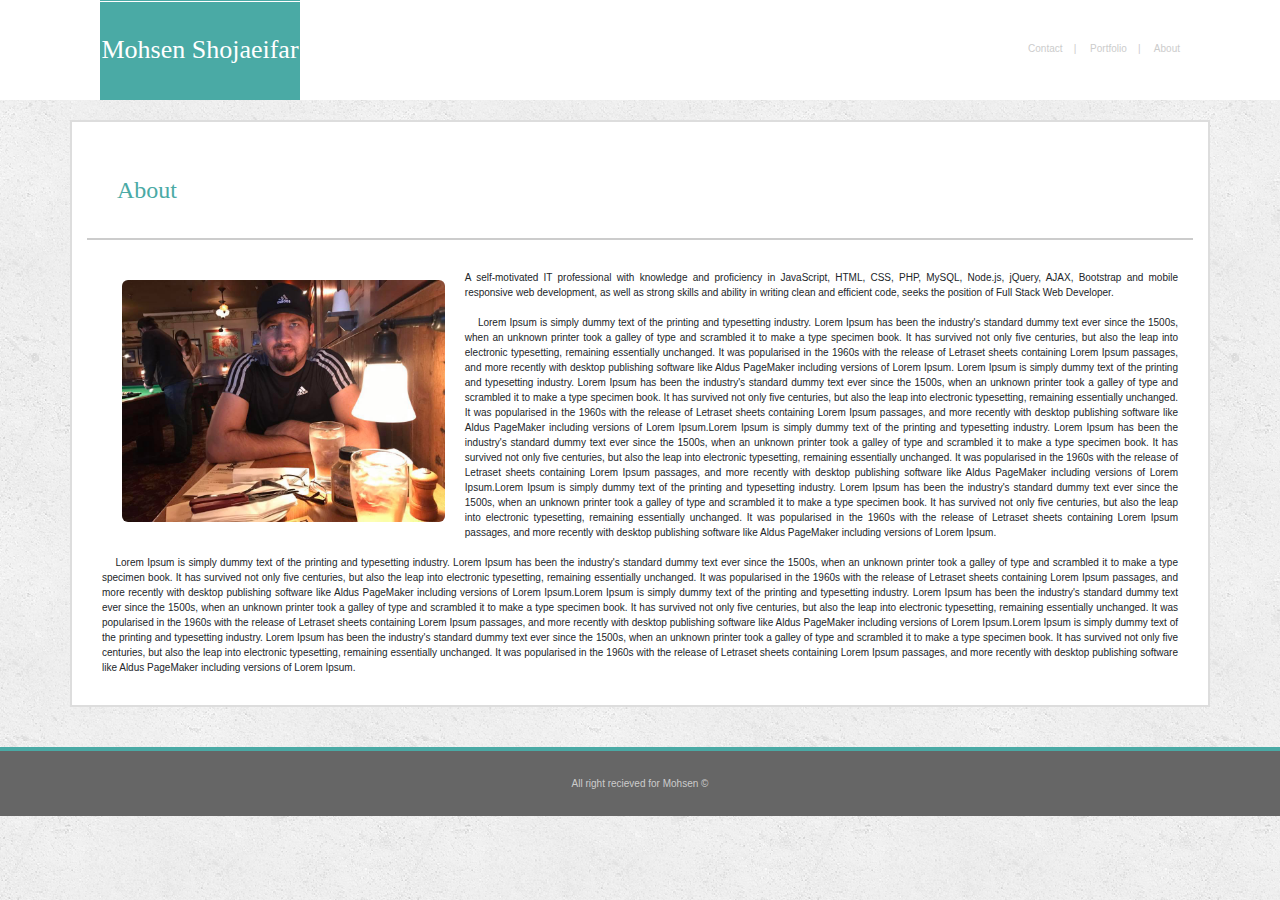
<file: index.html>
<!DOCTYPE html>
<html>
    <head>
        <meta charset="UTF-8">
        <title>About | Mohsen Shojaeifar</title>
        <meta charset="utf-8">
        <meta name="viewport" content="width=device-width, initial-scale=1">
        <link rel="stylesheet" href="https://maxcdn.bootstrapcdn.com/bootstrap/3.4.0/css/bootstrap.min.css">
        <script src="https://ajax.googleapis.com/ajax/libs/jquery/3.3.1/jquery.min.js"></script>
        <link rel="stylesheet" href="https://maxcdn.bootstrapcdn.com/bootstrap/4.0.0/css/bootstrap.min.css" integrity="sha384-Gn5384xqQ1aoWXA+058RXPxPg6fy4IWvTNh0E263XmFcJlSAwiGgFAW/dAiS6JXm" crossorigin="anonymous">
        <link rel="stylesheet" type="text/css" href="assets/style.css">
    </head>

    <body>
        <header class="row header">
            <div class="container">
                <div class="col col-sm" >
                    <a href="index.html"><div class=".col-12 .col-sm-6 .col-lg-8 headerTitle">Mohsen Shojaeifar</div></a>
                </div>
                <div class="col col-sm navWrapper">
                    <a class="navLink" href="index.html">&nbsp;&nbsp;&nbsp; | &nbsp;&nbsp;&nbsp; About</a> 
                    <a   class="navLink" href="portfolio.html" >&nbsp;&nbsp;&nbsp; | &nbsp;&nbsp;&nbsp; Portfolio</a>
                    <a class="navLink" href="contact.html">Contact</a>
                </nav>  
                </div>
            </div>
        </header>
        
        <section class="container">
            <div class="col sectionTitle">
                    About
            </div>
            <article class="col text-justify">
    
                <p>
                        <img align="left" class="img-rounded" width="30%" height="30%" hspace="20" vspace="10" src="assets/images/Mohsen.jpg" />
                A self-motivated IT professional with knowledge and proficiency in JavaScript, HTML, CSS, PHP, MySQL, Node.js, jQuery, AJAX, Bootstrap and mobile responsive web development, as well as strong skills and ability in writing clean and efficient code, seeks the position of Full Stack Web Developer.
                    <br/><br/>&nbsp;&nbsp;&nbsp;&nbsp;Lorem Ipsum is simply dummy text of the printing and typesetting industry. Lorem Ipsum has been the industry's standard dummy text ever since the 1500s, when an unknown printer took a galley of type and scrambled it to make a type specimen book. It has survived not only five centuries, but also the leap into electronic typesetting, remaining essentially unchanged. It was popularised in the 1960s with the release of Letraset sheets containing Lorem Ipsum passages, and more recently with desktop publishing software like Aldus PageMaker including versions of Lorem Ipsum.
                    Lorem Ipsum is simply dummy text of the printing and typesetting industry. Lorem Ipsum has been the industry's standard dummy text ever since the 1500s, when an unknown printer took a galley of type and scrambled it to make a type specimen book. It has survived not only five centuries, but also the leap into electronic typesetting, remaining essentially unchanged. It was popularised in the 1960s with the release of Letraset sheets containing Lorem Ipsum passages, and more recently with desktop publishing software like Aldus PageMaker including versions of Lorem Ipsum.Lorem Ipsum is simply dummy text of the printing and typesetting industry. Lorem Ipsum has been the industry's standard dummy text ever since the 1500s, when an unknown printer took a galley of type and scrambled it to make a type specimen book. It has survived not only five centuries, but also the leap into electronic typesetting, remaining essentially unchanged. It was popularised in the 1960s with the release of Letraset sheets containing Lorem Ipsum passages, and more recently with desktop publishing software like Aldus PageMaker including versions of Lorem Ipsum.Lorem Ipsum is simply dummy text of the printing and typesetting industry. Lorem Ipsum has been the industry's standard dummy text ever since the 1500s, when an unknown printer took a galley of type and scrambled it to make a type specimen book. It has survived not only five centuries, but also the leap into electronic typesetting, remaining essentially unchanged. It was popularised in the 1960s with the release of Letraset sheets containing Lorem Ipsum passages, and more recently with desktop publishing software like Aldus PageMaker including versions of Lorem Ipsum.
                    <br/><br/>&nbsp;&nbsp;&nbsp;&nbsp;Lorem Ipsum is simply dummy text of the printing and typesetting industry. Lorem Ipsum has been the industry's standard dummy text ever since the 1500s, when an unknown printer took a galley of type and scrambled it to make a type specimen book. It has survived not only five centuries, but also the leap into electronic typesetting, remaining essentially unchanged. It was popularised in the 1960s with the release of Letraset sheets containing Lorem Ipsum passages, and more recently with desktop publishing software like Aldus PageMaker including versions of Lorem Ipsum.Lorem Ipsum is simply dummy text of the printing and typesetting industry. Lorem Ipsum has been the industry's standard dummy text ever since the 1500s, when an unknown printer took a galley of type and scrambled it to make a type specimen book. It has survived not only five centuries, but also the leap into electronic typesetting, remaining essentially unchanged. It was popularised in the 1960s with the release of Letraset sheets containing Lorem Ipsum passages, and more recently with desktop publishing software like Aldus PageMaker including versions of Lorem Ipsum.Lorem Ipsum is simply dummy text of the printing and typesetting industry. Lorem Ipsum has been the industry's standard dummy text ever since the 1500s, when an unknown printer took a galley of type and scrambled it to make a type specimen book. It has survived not only five centuries, but also the leap into electronic typesetting, remaining essentially unchanged. It was popularised in the 1960s with the release of Letraset sheets containing Lorem Ipsum passages, and more recently with desktop publishing software like Aldus PageMaker including versions of Lorem Ipsum.

                </p>
                   
            </article>
        </section>
        <footer class="footer">
            <div class="container">
                All right recieved for Mohsen  &copy;
            </div>
        </footer>
    </body>

</html>
</file>
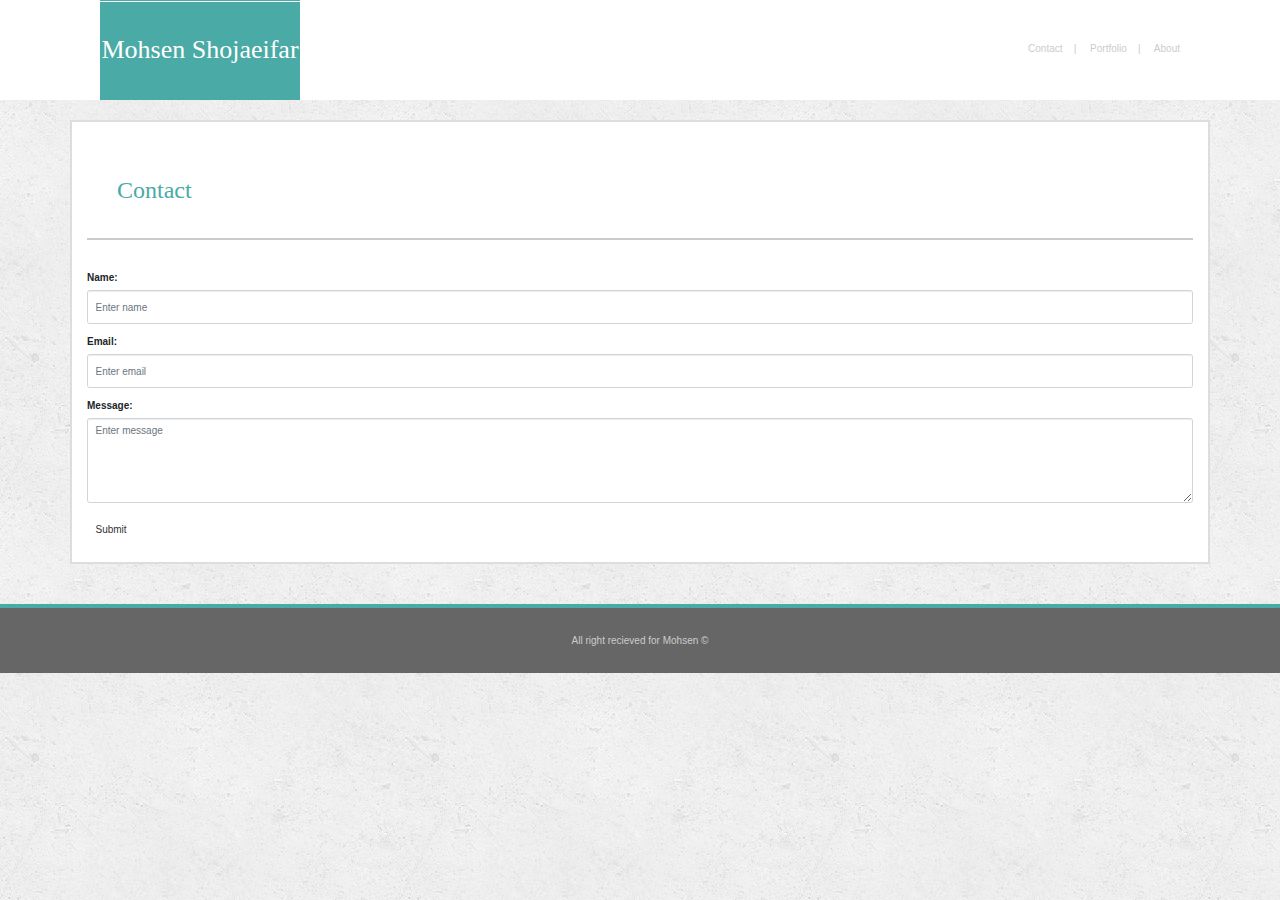
<file: contact.html>
<!DOCTYPE html>
<html>
    <head>
        <meta charset="UTF-8">
        <title>Contact | Mohsen Shojaeifar</title>
        <meta charset="utf-8">
        <meta name="viewport" content="width=device-width, initial-scale=1">
        <link rel="stylesheet" href="https://maxcdn.bootstrapcdn.com/bootstrap/3.4.0/css/bootstrap.min.css">
        <script src="https://ajax.googleapis.com/ajax/libs/jquery/3.3.1/jquery.min.js"></script>
        <link rel="stylesheet" href="https://maxcdn.bootstrapcdn.com/bootstrap/4.0.0/css/bootstrap.min.css" integrity="sha384-Gn5384xqQ1aoWXA+058RXPxPg6fy4IWvTNh0E263XmFcJlSAwiGgFAW/dAiS6JXm" crossorigin="anonymous">
        <link rel="stylesheet" type="text/css" href="assets/style.css">
    </head>

    <body>
        <header class="row header">
            <div class="container">
                <div class="col" >
                    <a href="index.html"><div class=".col-12 .col-sm-6 .col-lg-8 headerTitle">Mohsen Shojaeifar</div></a>
                </div>
                <div class="col navWrapper">
                    <a class="navLink" href="index.html">&nbsp;&nbsp;&nbsp; | &nbsp;&nbsp;&nbsp; About</a> 
                    <a   class="navLink" href="portfolio.html" >&nbsp;&nbsp;&nbsp; | &nbsp;&nbsp;&nbsp; Portfolio</a>
                    <a class="navLink" href="contact.html">Contact</a>
                </nav>  
                </div>
            </div>
        </header>
        
        <section class="container">
            <div class="col sectionTitle">
                    Contact
            </div>
            <form action="/action_page.php">
                <div class="form-group">
                  <label for="name">Name:</label>
                  <input type="name" class="form-control" id="name" placeholder="Enter name" name="name">
                </div>
                <div class="form-group">
                  <label for="email">Email:</label>
                  <input type="email" class="form-control" id="email" placeholder="Enter email" name="email">
                </div>
                <label for="comment">Message:</label>
                <textarea class="form-control" rows="5" id="comment" placeholder="Enter message" ></textarea>
                <br/>
                <button type="submit" class="btn btn-default">Submit</button>
            </form>
        </section>
        <footer class="footer">
            <div class="container">
                All right recieved for Mohsen  &copy;
            </div>
        </footer>
    </body>

</html>
</file>
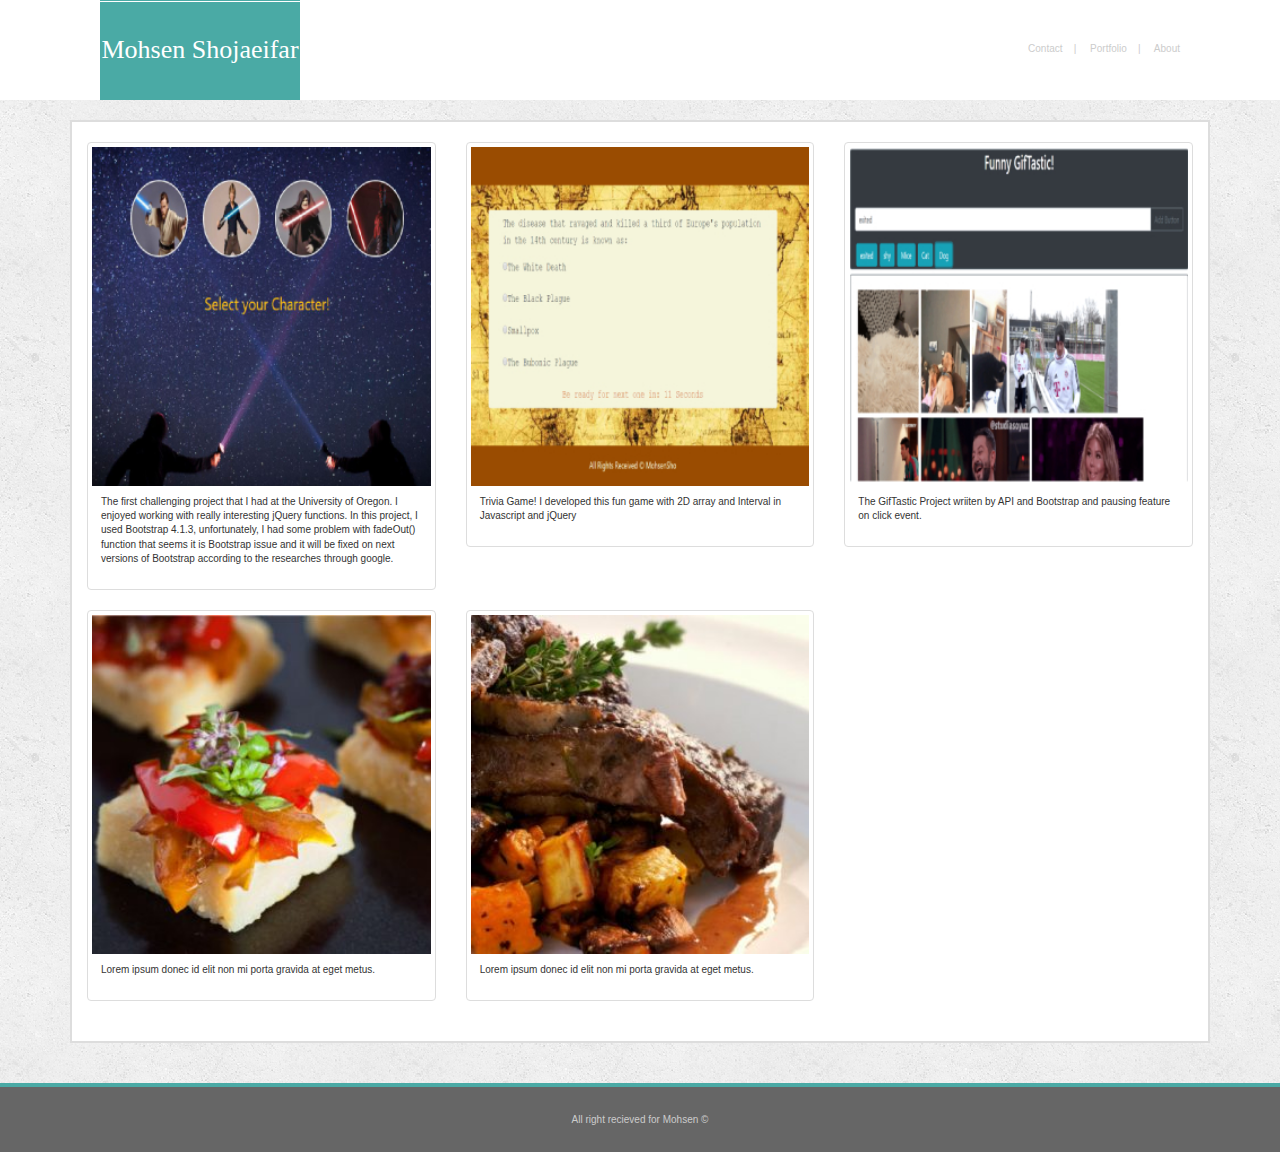
<file: portfolio.html>
<!DOCTYPE html>
<html>
    <head>
        <meta charset="UTF-8">
        <title>Portfolio | Mohsen Shojaeifar</title>
        <meta charset="utf-8">
        <meta name="viewport" content="width=device-width, initial-scale=1">
        <link rel="stylesheet" href="https://maxcdn.bootstrapcdn.com/bootstrap/3.4.0/css/bootstrap.min.css">
        <script src="https://ajax.googleapis.com/ajax/libs/jquery/3.3.1/jquery.min.js"></script>
        <link rel="stylesheet" href="https://maxcdn.bootstrapcdn.com/bootstrap/4.0.0/css/bootstrap.min.css" integrity="sha384-Gn5384xqQ1aoWXA+058RXPxPg6fy4IWvTNh0E263XmFcJlSAwiGgFAW/dAiS6JXm" crossorigin="anonymous">
        <link rel="stylesheet" type="text/css" href="assets/style.css">
    </head>

    <body>
        <header class="row header">
            <div class="container">
                <div class="col" >
                    <a href="index.html"><div class=".col-12 .col-sm-6 .col-lg-8 headerTitle">Mohsen Shojaeifar</div></a>
                </div>
                <div class="col navWrapper">
                    <a class="navLink" href="index.html">&nbsp;&nbsp;&nbsp; | &nbsp;&nbsp;&nbsp; About</a> 
                    <a   class="navLink" href="portfolio.html" >&nbsp;&nbsp;&nbsp; | &nbsp;&nbsp;&nbsp; Portfolio</a>
                    <a class="navLink" href="contact.html">Contact</a>
                </nav>  
                </div>
            </div>
        </header>
        
        <section class="container">
                <div class="row">
                        <div class="col-md-4">
                          <div class="thumbnail">
                            <a href="assets/images/image1.jpg" target="_blank">
                              <img src="assets/images/image1.jpg" alt="Lights" style="width:100%">
                              <div class="caption">
                                <p>The first challenging project that I had at the University of Oregon. I enjoyed working with really interesting jQuery functions. In this project, I used Bootstrap 4.1.3, unfortunately, I had some problem with fadeOut() function that seems it is Bootstrap issue and it will be fixed on next versions of Bootstrap according to the researches through google.</p>
                              </div>
                            </a>
                          </div>
                        </div>
                        <div class="col-md-4">
                          <div class="thumbnail">
                            <a href="assets/images/image2.jpg" target="_blank">
                              <img src="assets/images/image2.jpg" alt="Nature" style="width:100%">
                              <div class="caption">
                                <p>Trivia Game! I developed this fun game with 2D array and Interval in Javascript and jQuery</p>
                              </div>
                            </a>
                          </div>
                        </div>
                        <div class="col-md-4">
                            <div class="thumbnail">
                                <a href="assets/images/image3.jpg" target="_blank">
                                <img src="assets/images/image3.jpg" alt="Nature" style="width:100%">
                                <div class="caption">
                                    <p>The GifTastic Project wriiten by API and Bootstrap and pausing feature on click event.</p>
                                </div>
                                </a>
                            </div>
                        </div>
                        <div class="col-md-4">
                            <div class="thumbnail">
                                <a href="assets/images/image4.jpg" target="_blank">
                                <img src="assets/images/image4.jpg" alt="Nature" style="width:100%">
                                <div class="caption">
                                    <p>Lorem ipsum donec id elit non mi porta gravida at eget metus.</p>
                                </div>
                                </a>
                            </div>
                        </div>
                        <div class="col-md-4">
                            <div class="thumbnail">
                                <a href="assets/images/image5.jpg" target="_blank">
                                <img src="assets/images/image5.jpg" alt="Nature" style="width:100%">
                                <div class="caption">
                                    <p>Lorem ipsum donec id elit non mi porta gravida at eget metus.</p>
                                </div>
                                </a>
                            </div>
                        </div>
                      
        </section>
        <footer>
                All right recieved for Mohsen  &copy;
            </footer>
    </body>

</html>
</file>
<file: assets/style.css>
body {
    background: url("images/concrete_seamless.png") repeat;
    padding: 0px;
    margin: 0px;
}
header {
    background:white;
    margin-bottom: 20px;
}
.headerTitle
{
    width: 200px;
    height: 100px;
    padding-top: 30px;
    background: #4aaaa5;
    color: white;
    text-align: center;
    font-family: 'Tangerine', serif;
    font-size: 26px;
    float: left;
}
.headerTitle:hover{
    text-shadow: 4px 4px 4px #666;
    color: azure;
    cursor: pointer;
}
.navLink{
    text-decoration:none;
    color: #cccccc;
    text-align: right;
    margin-top: 30px;
    padding-top: 10px;
    float: right;
}
.navWrapper
{
    text-align: right;
    background-color: #FFF;
}
.navLink:hover
{
    color: #666666;
    text-decoration: underline;
}
section{
    min-height: 200px;
    height: auto;
    background: white;
    padding: 20px;
    border: 2px solid #dddddd;

    
}
.sectionTitle
{
    padding: 30px;
    margin-bottom: 30px;
    text-align: left;
    color: #4aaaa5;
    font-family: 'Times New Roman', Times, serif;
    font-size: 24px;
    border-bottom: 2px solid #cccccc;

}
footer {
    padding: 25px 0px;
    background:#666666;
    margin-top: 40px;
    border-top: 4px solid #4aaaa5;
    text-align: center;
    color: #cccccc; 
}
/* portfolio styles */
.boxWrapper{
    width: 920px;
    height: 980px;
}
.portfolioDisc {
	width: 300px;
    height: 0px;
	padding-top: 0px;
    overflow:hidden;
    -webkit-transition: all 0.2s linear;
    -moz-transition: all 0.2s linear;
    -o-transition: all 0.2s linear;
    transition: all 0.2s linear;
    margin-top:300px;
	font-size: 15px;
	line-height: 18px;
	text-align:center;
	color: #FFF;
    background-color: #4aaaa5;
    float: left;
    cursor: pointer;
}

.img1 {
	width:30%;
	height: 30%;
    background: url('images/image1.jpg') center;
    float: left;
    margin: 10px;
    }
.img2 {
    width:30%;
	height: 30%;
    background: url('images/image2.jpg') center;
    float: left;
    margin: 10px;
    }
.img3 {
    width:30%;
	height: 30%;
    background: url('images/image3.jpg') center;
    float: left;
    margin: 10px;
    }
.img4 {
    width:30%;
	height: 30%;
    background: url('images/image4.jpg') center;
    float: left;
    margin: 10px;
    }
.img5 {
    width:30%;
	height: 30%;
    background: url('images/image5.jpg') center;
    float: left;
    margin: 10px;
    }
/*.img1:hover .portfolioDisc {
	margin-top:221px;
    padding: 30px;
	
}
.img2:hover .portfolioDisc {
	margin-top:221px;
    padding: 30px;
	
}
.img3:hover .portfolioDisc {
	margin-top:221px;
    padding: 30px;
	
}
.img4:hover .portfolioDisc {
	margin-top:221px;
    padding: 30px;
	
}
.img5:hover .portfolioDisc {
	margin-top:221px;
    padding: 30px;
	
}
*/
</file>
